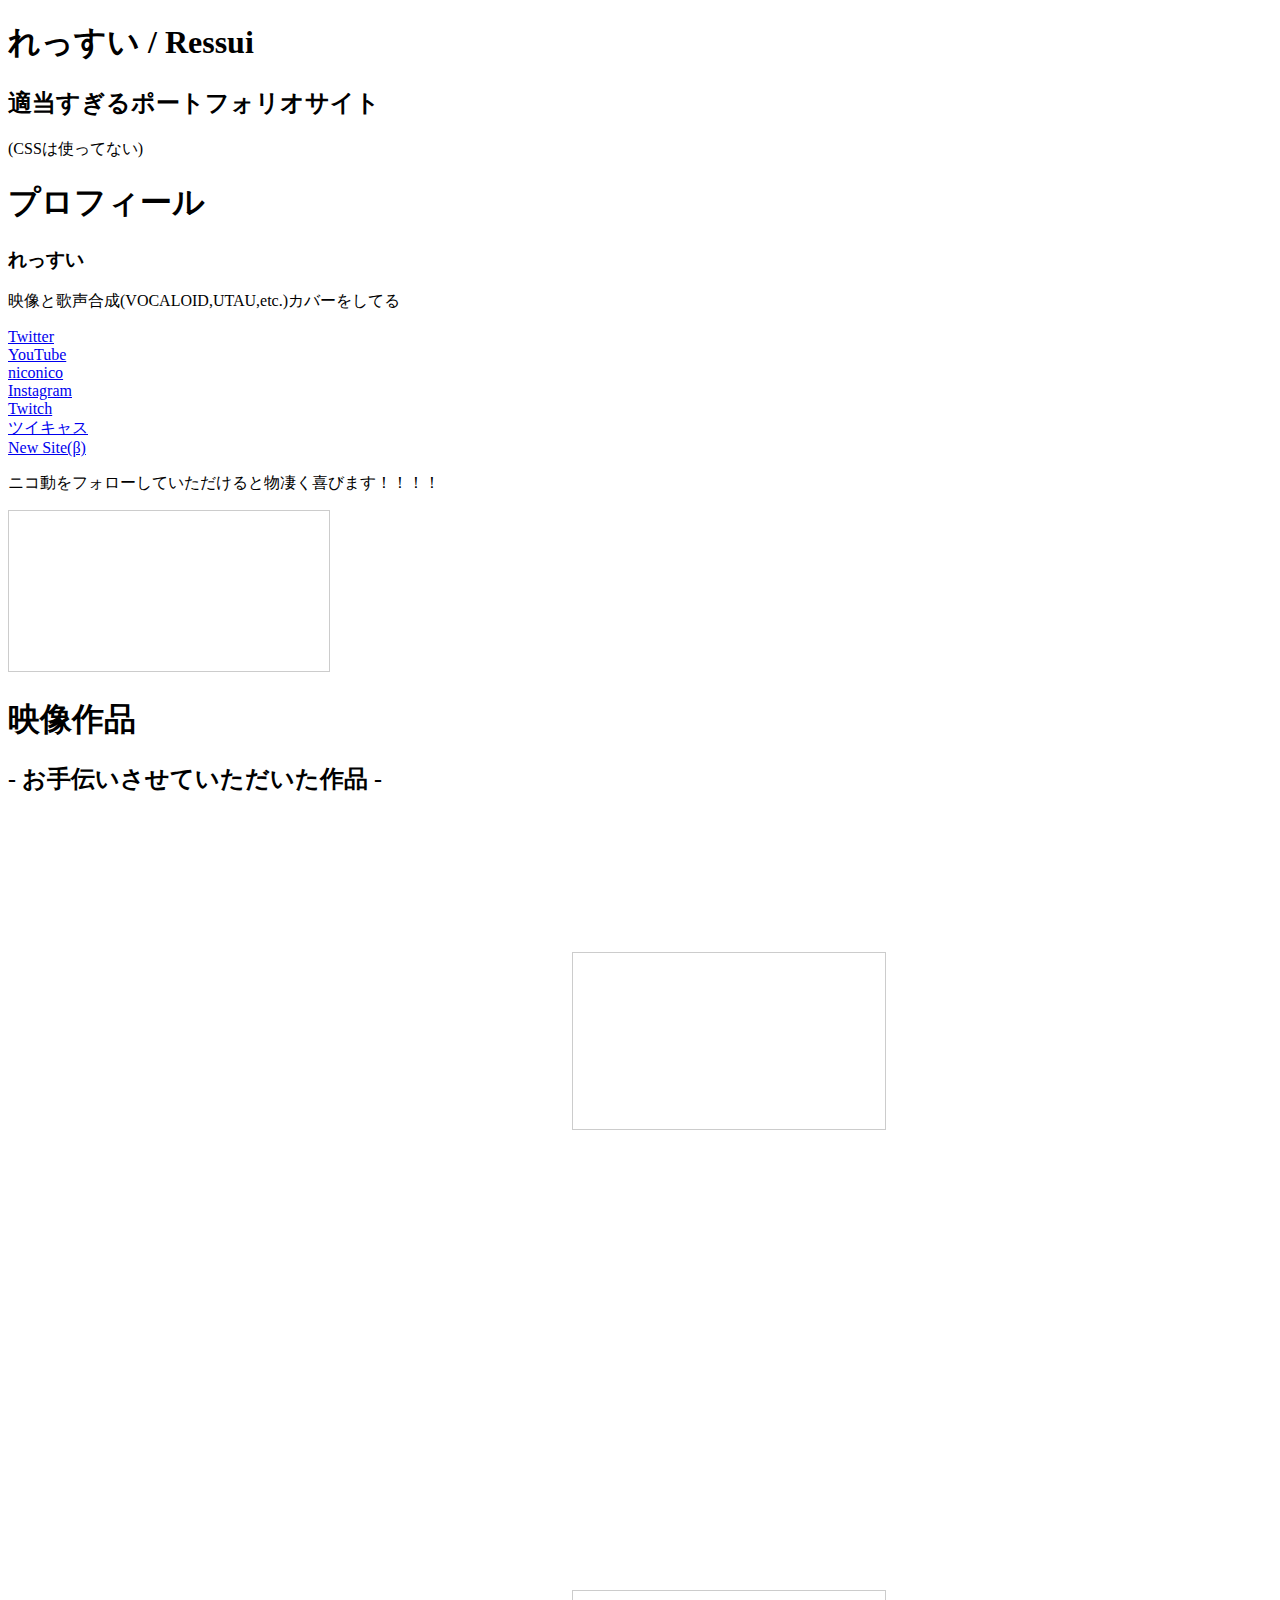
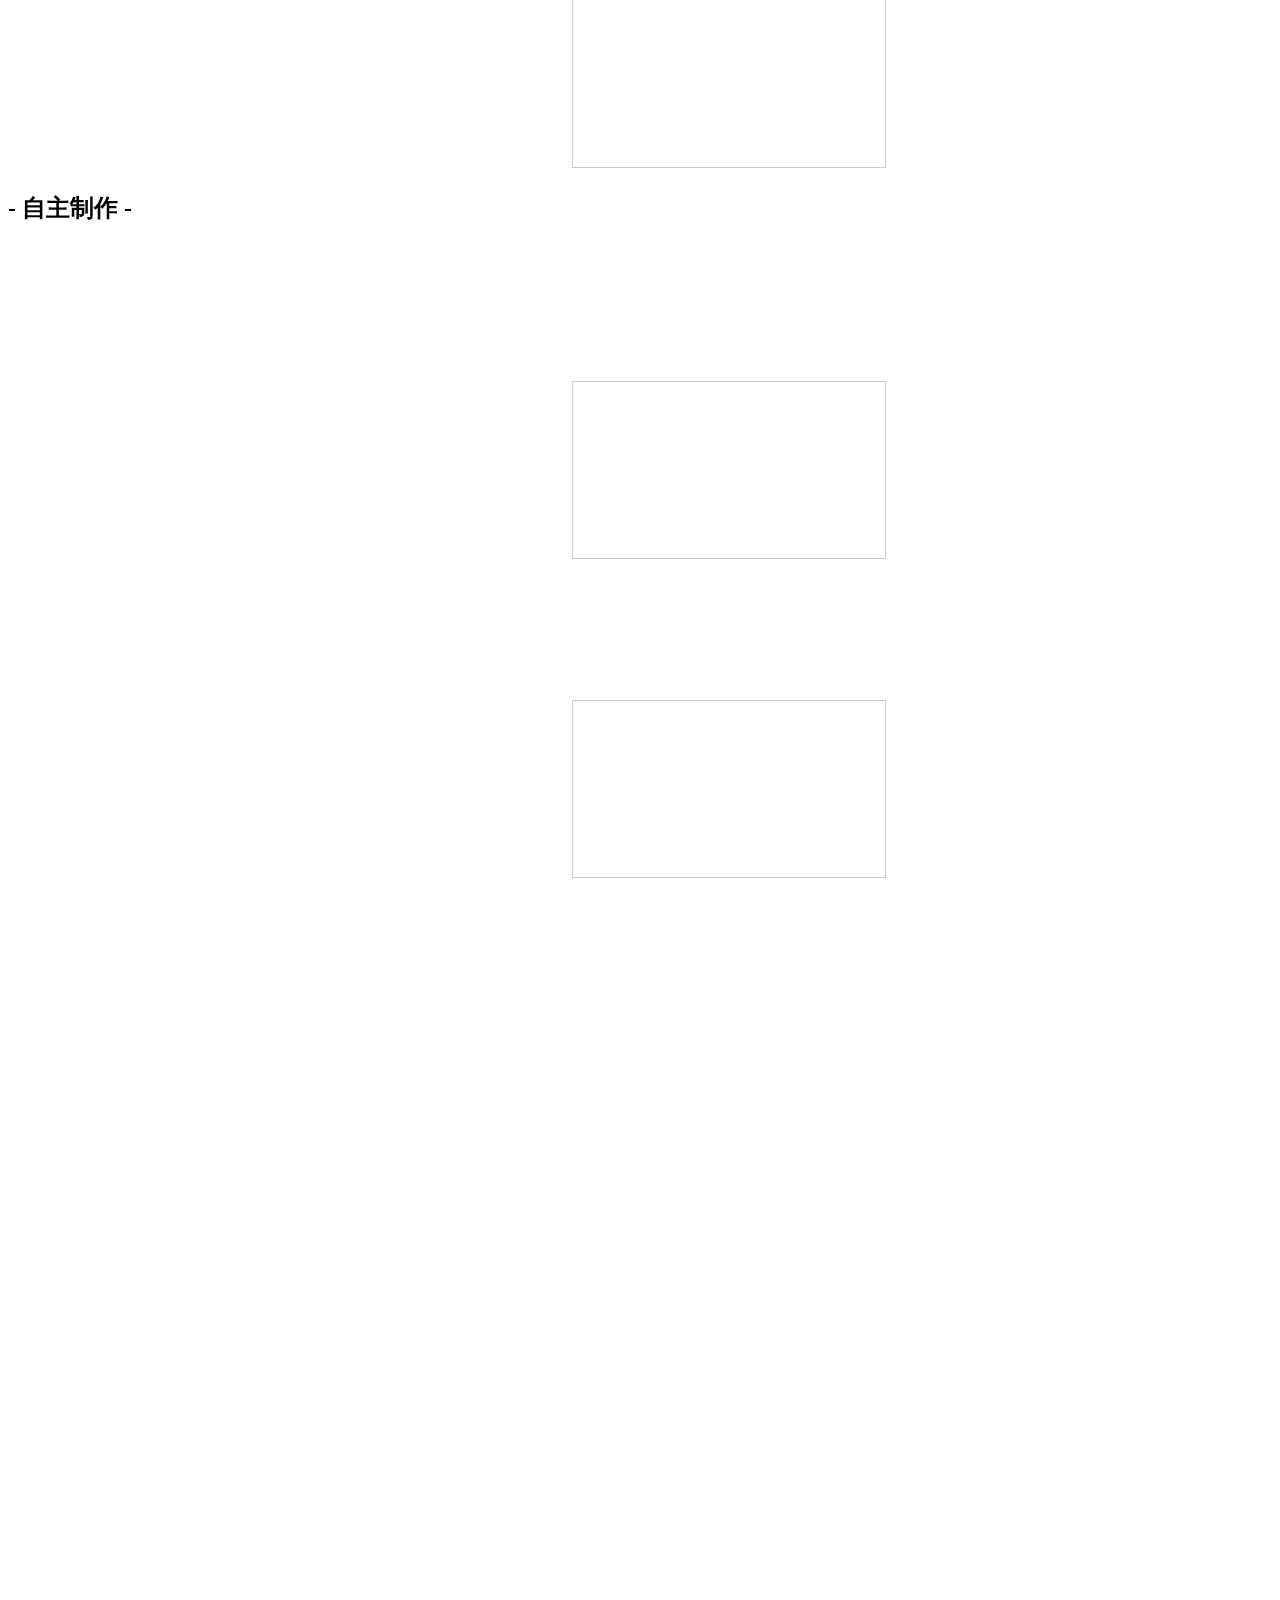
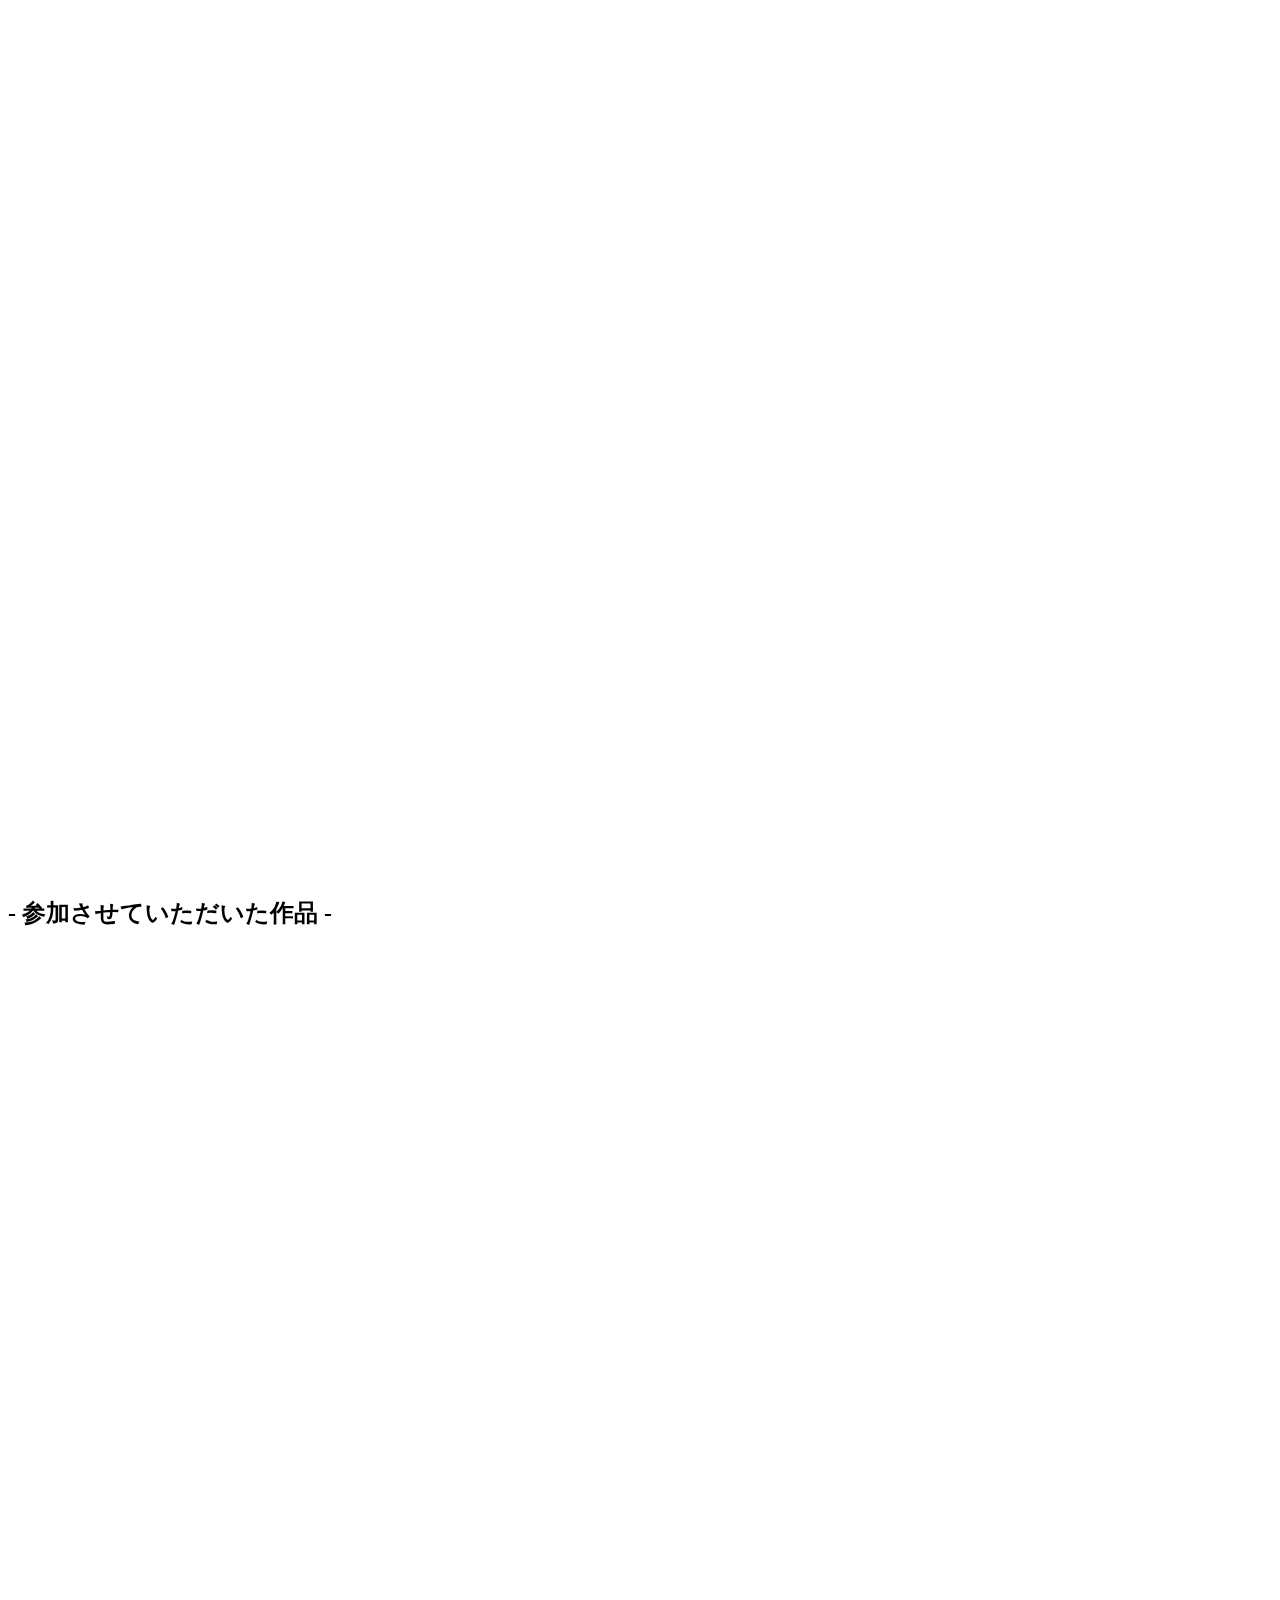
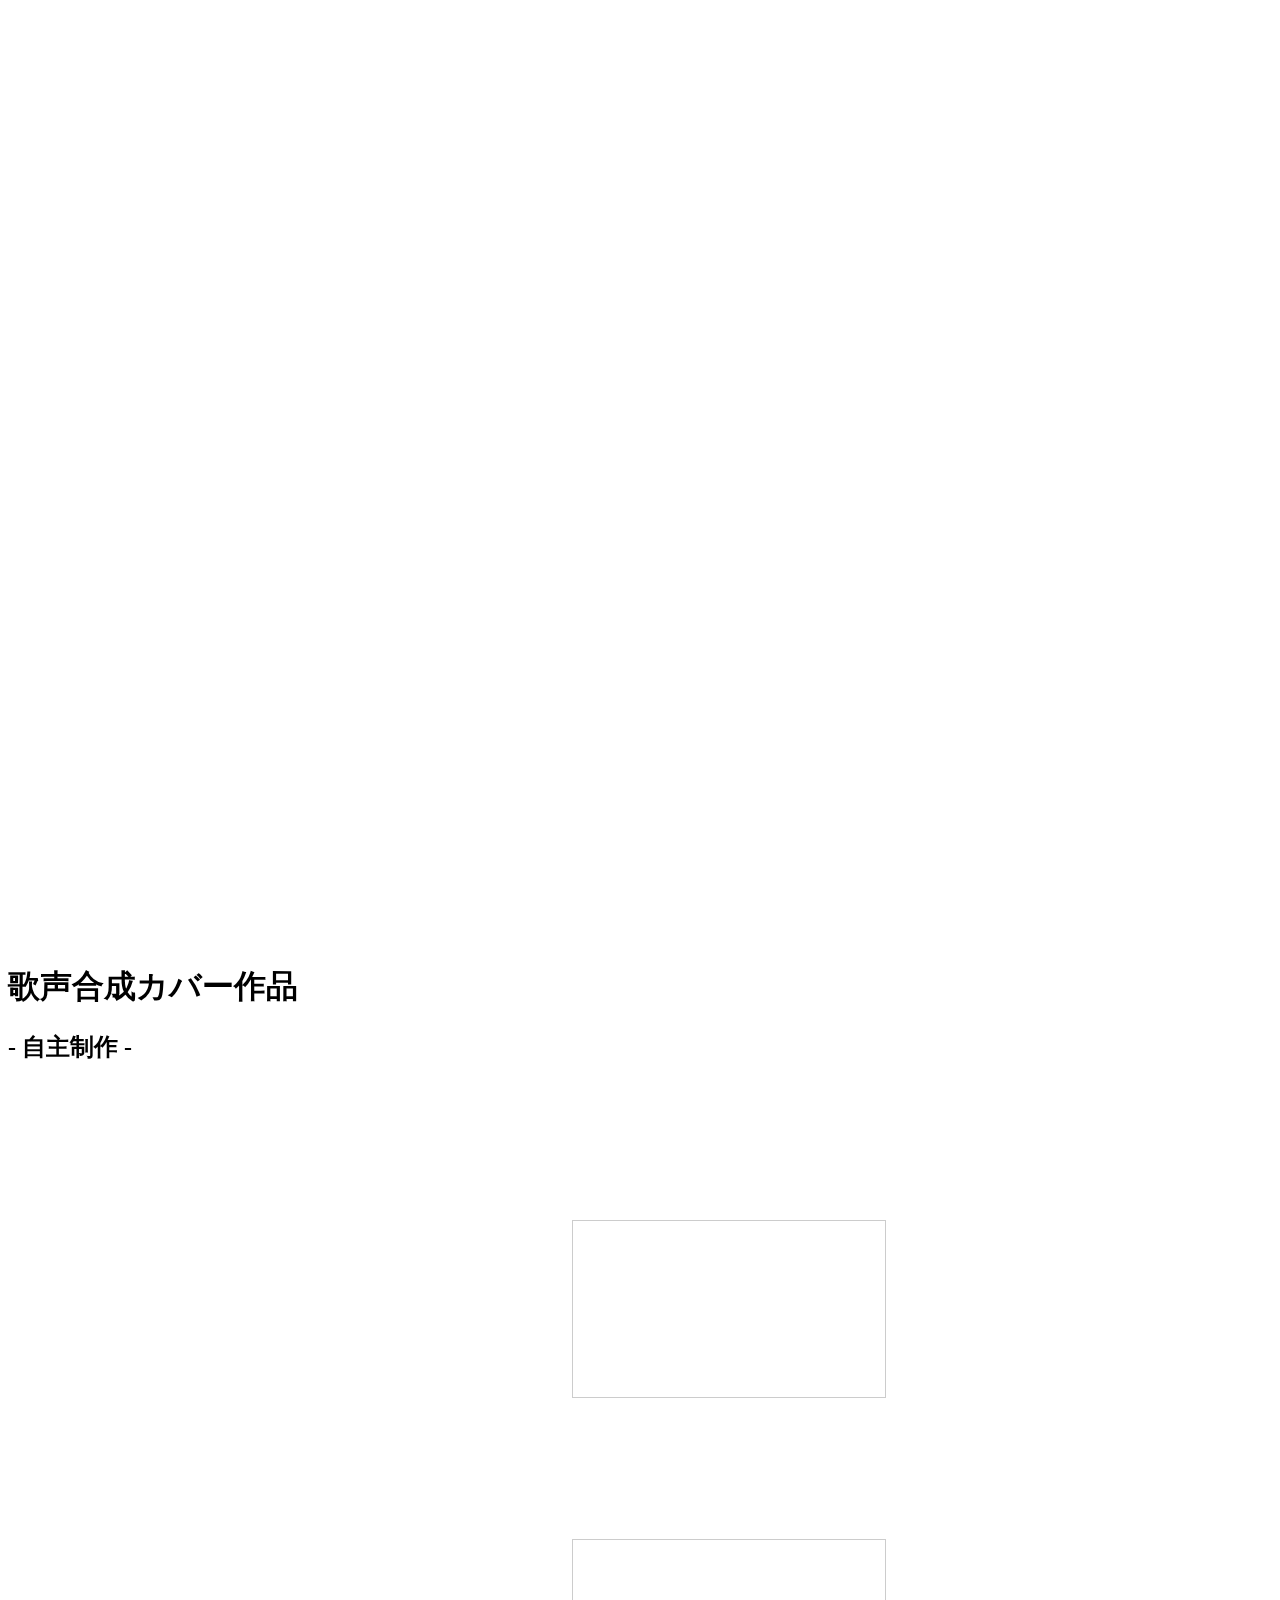
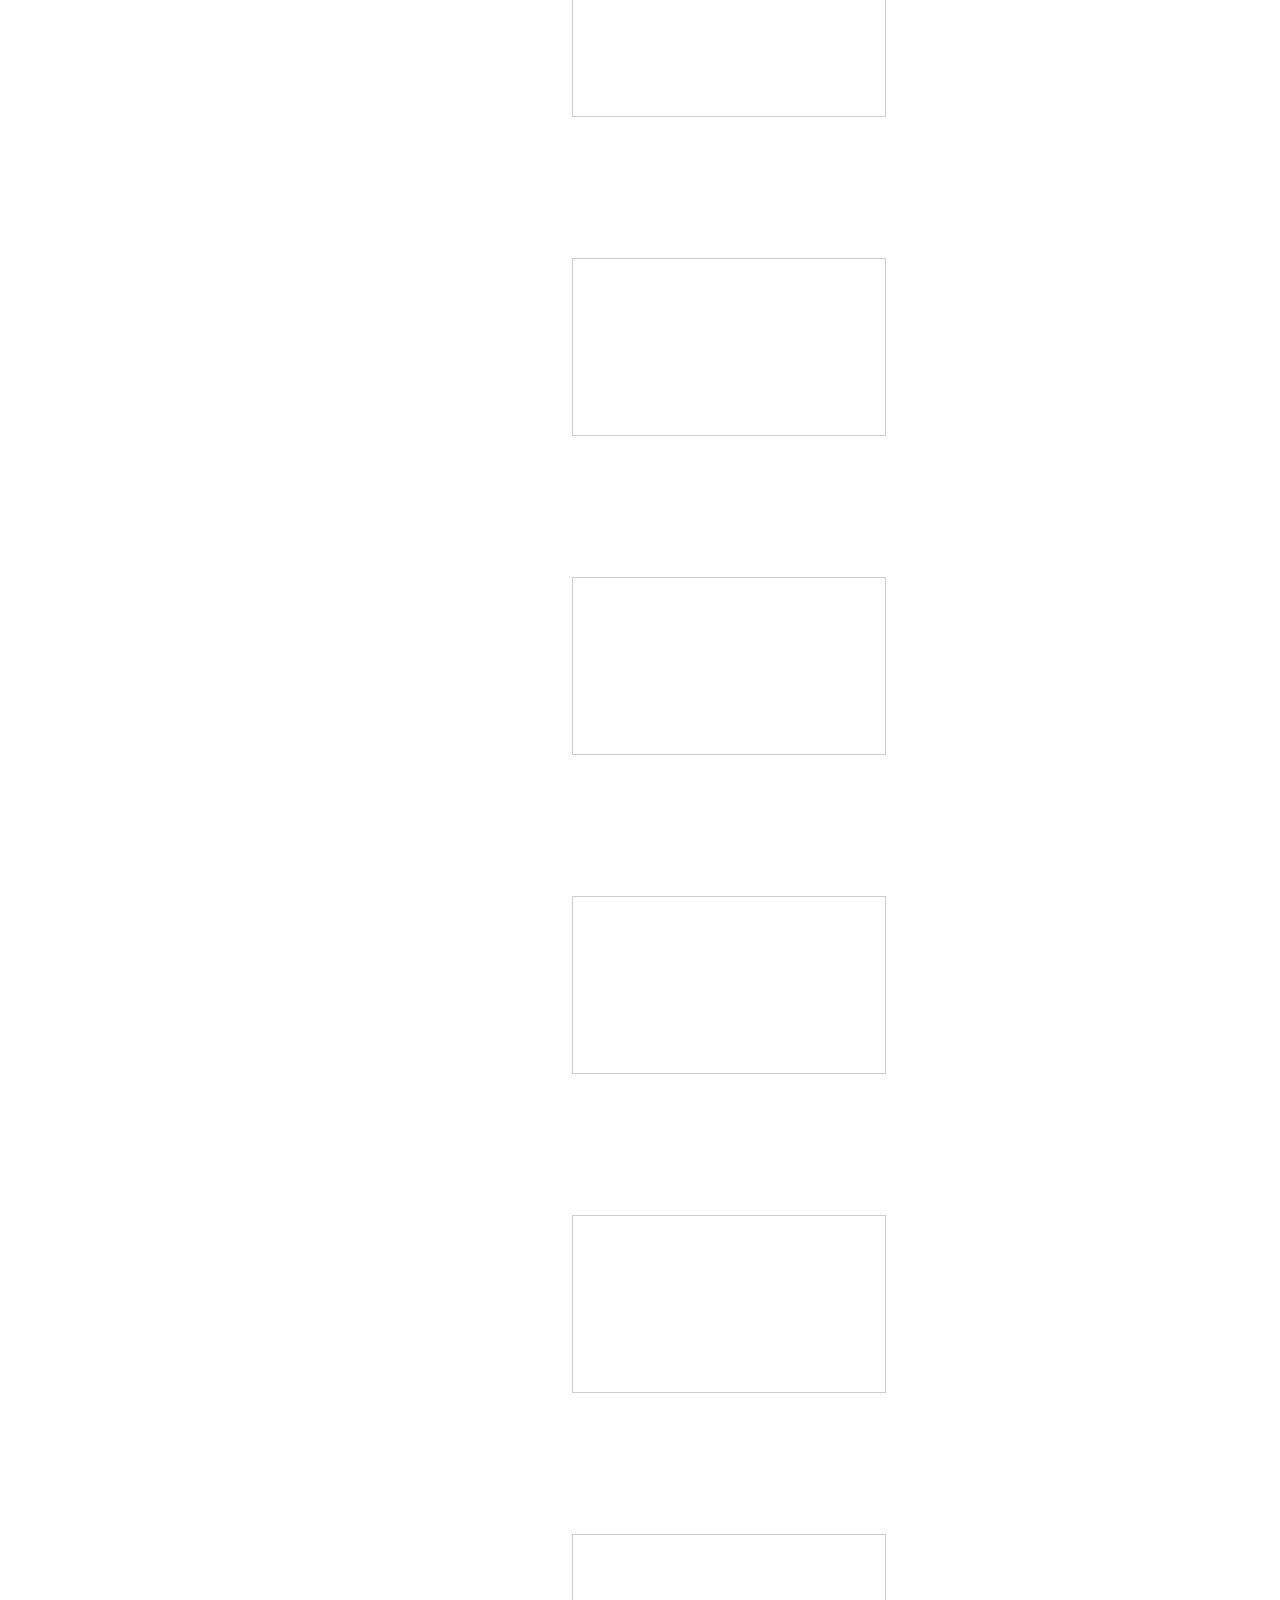
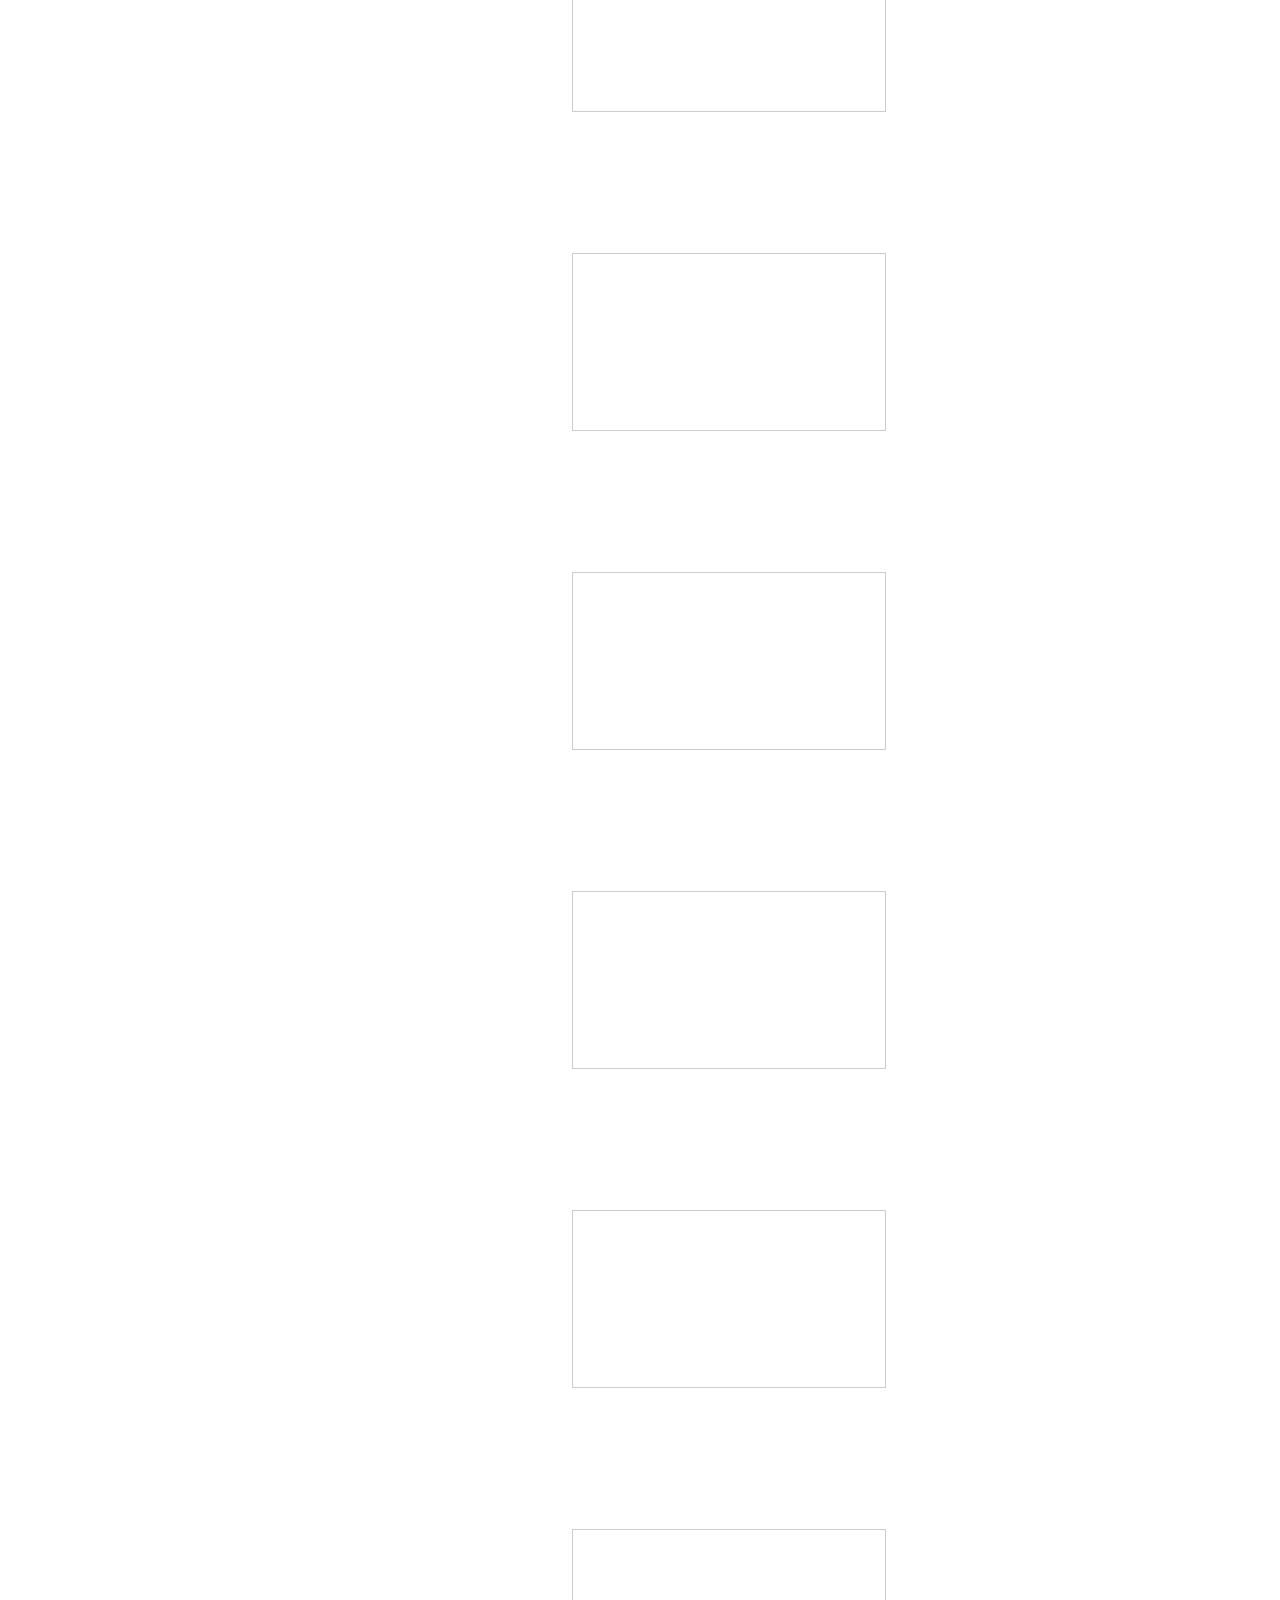
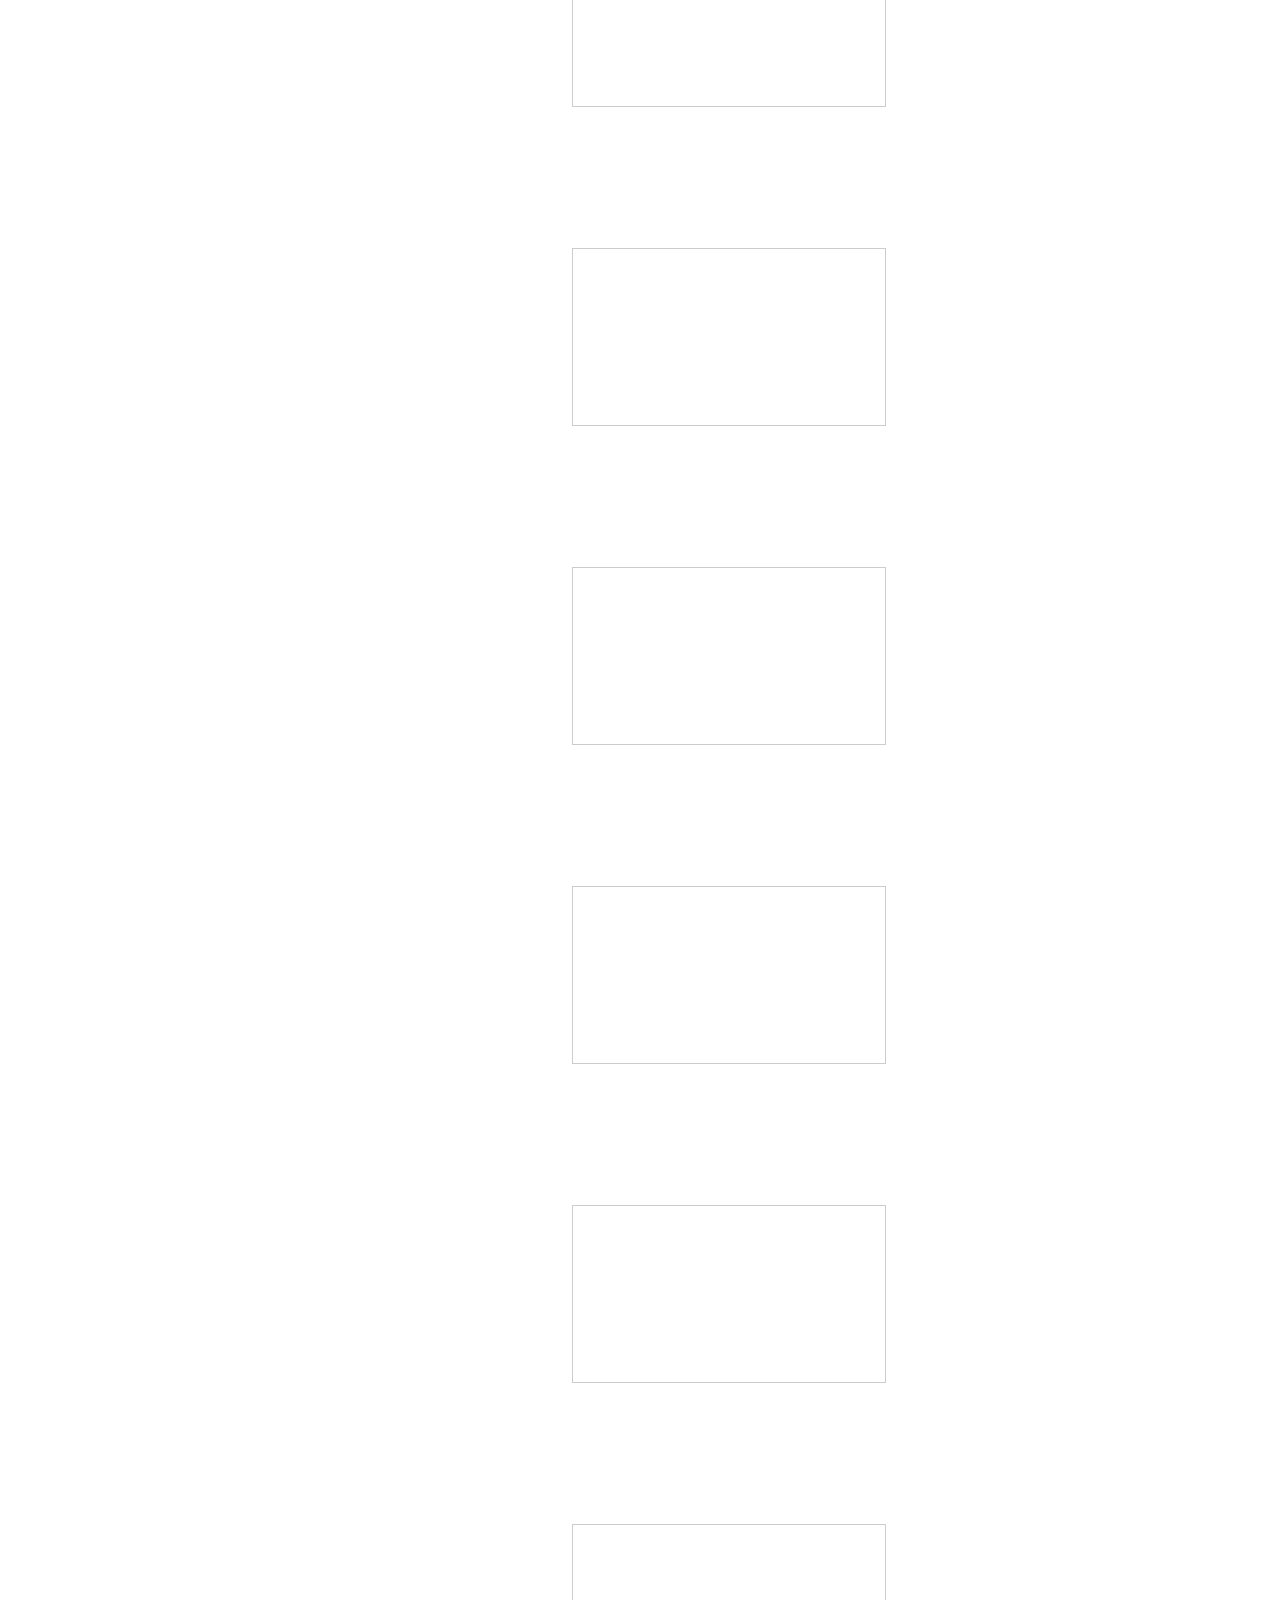
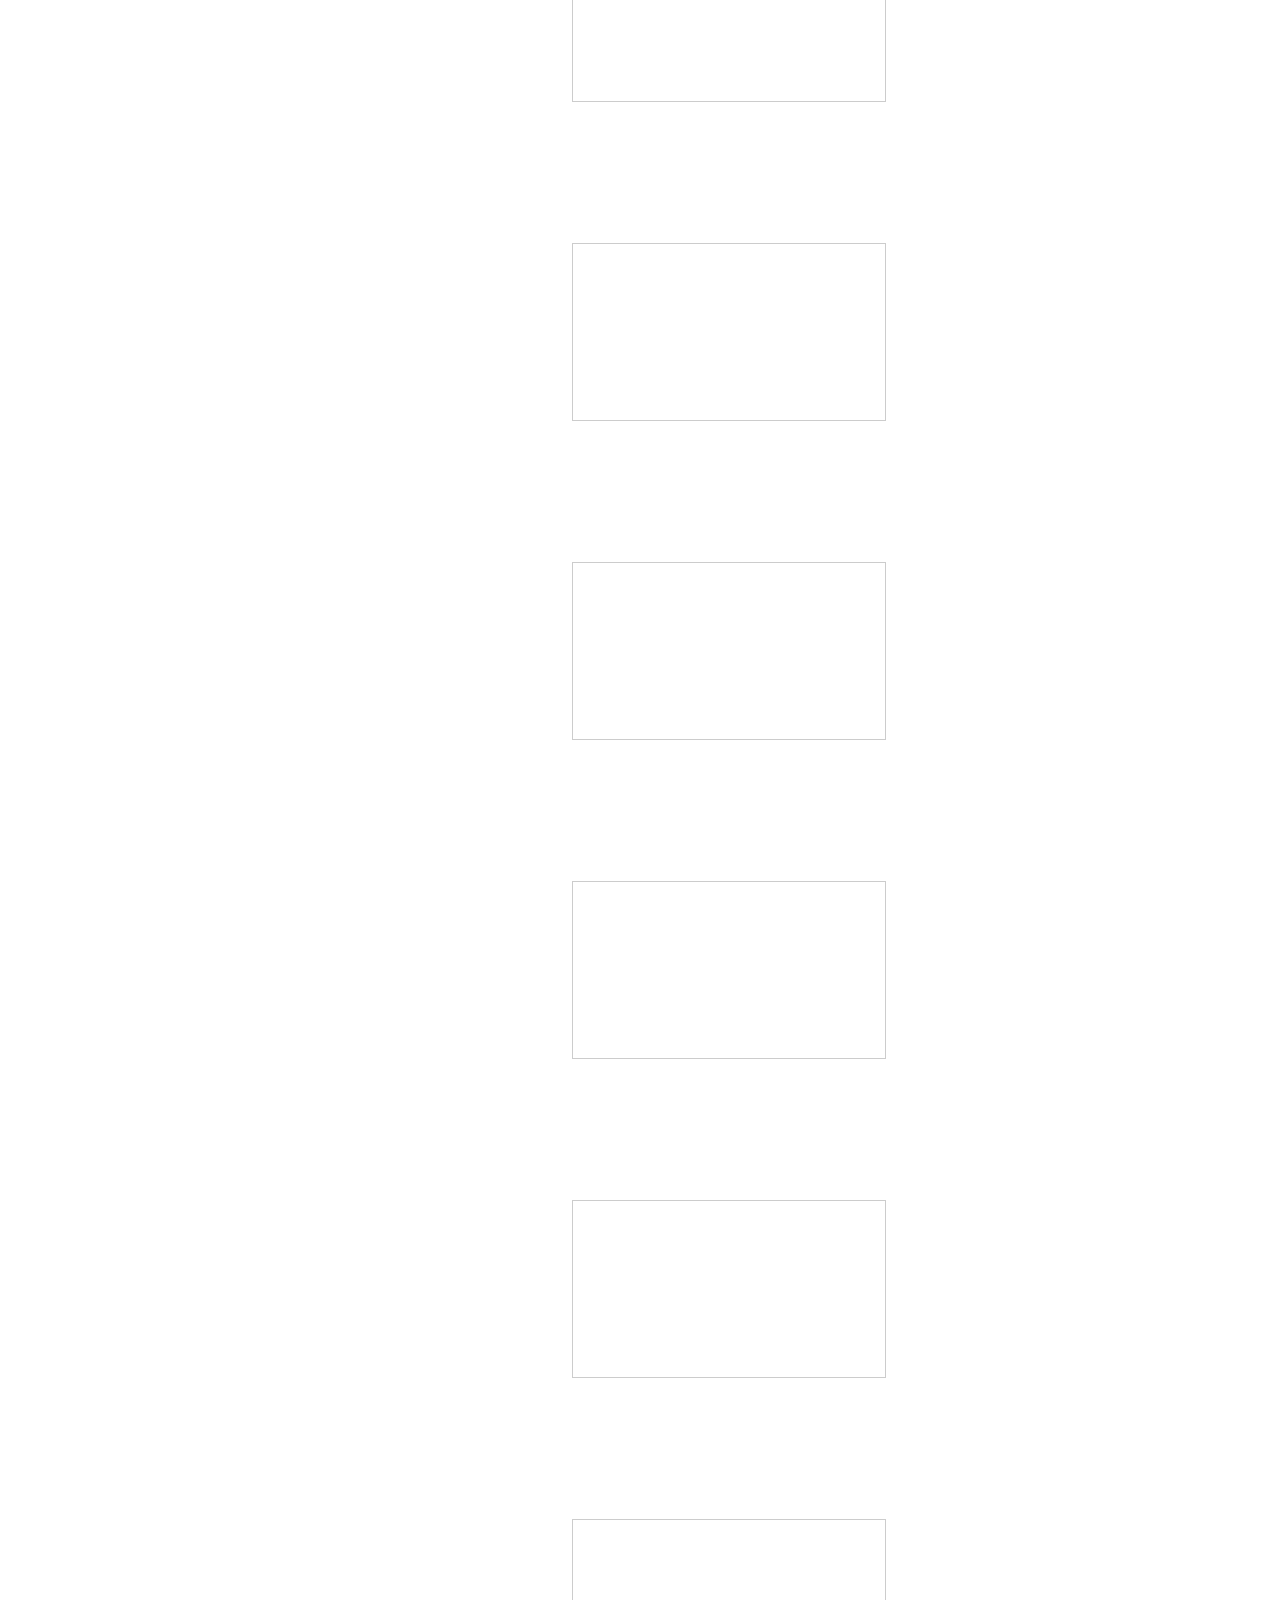
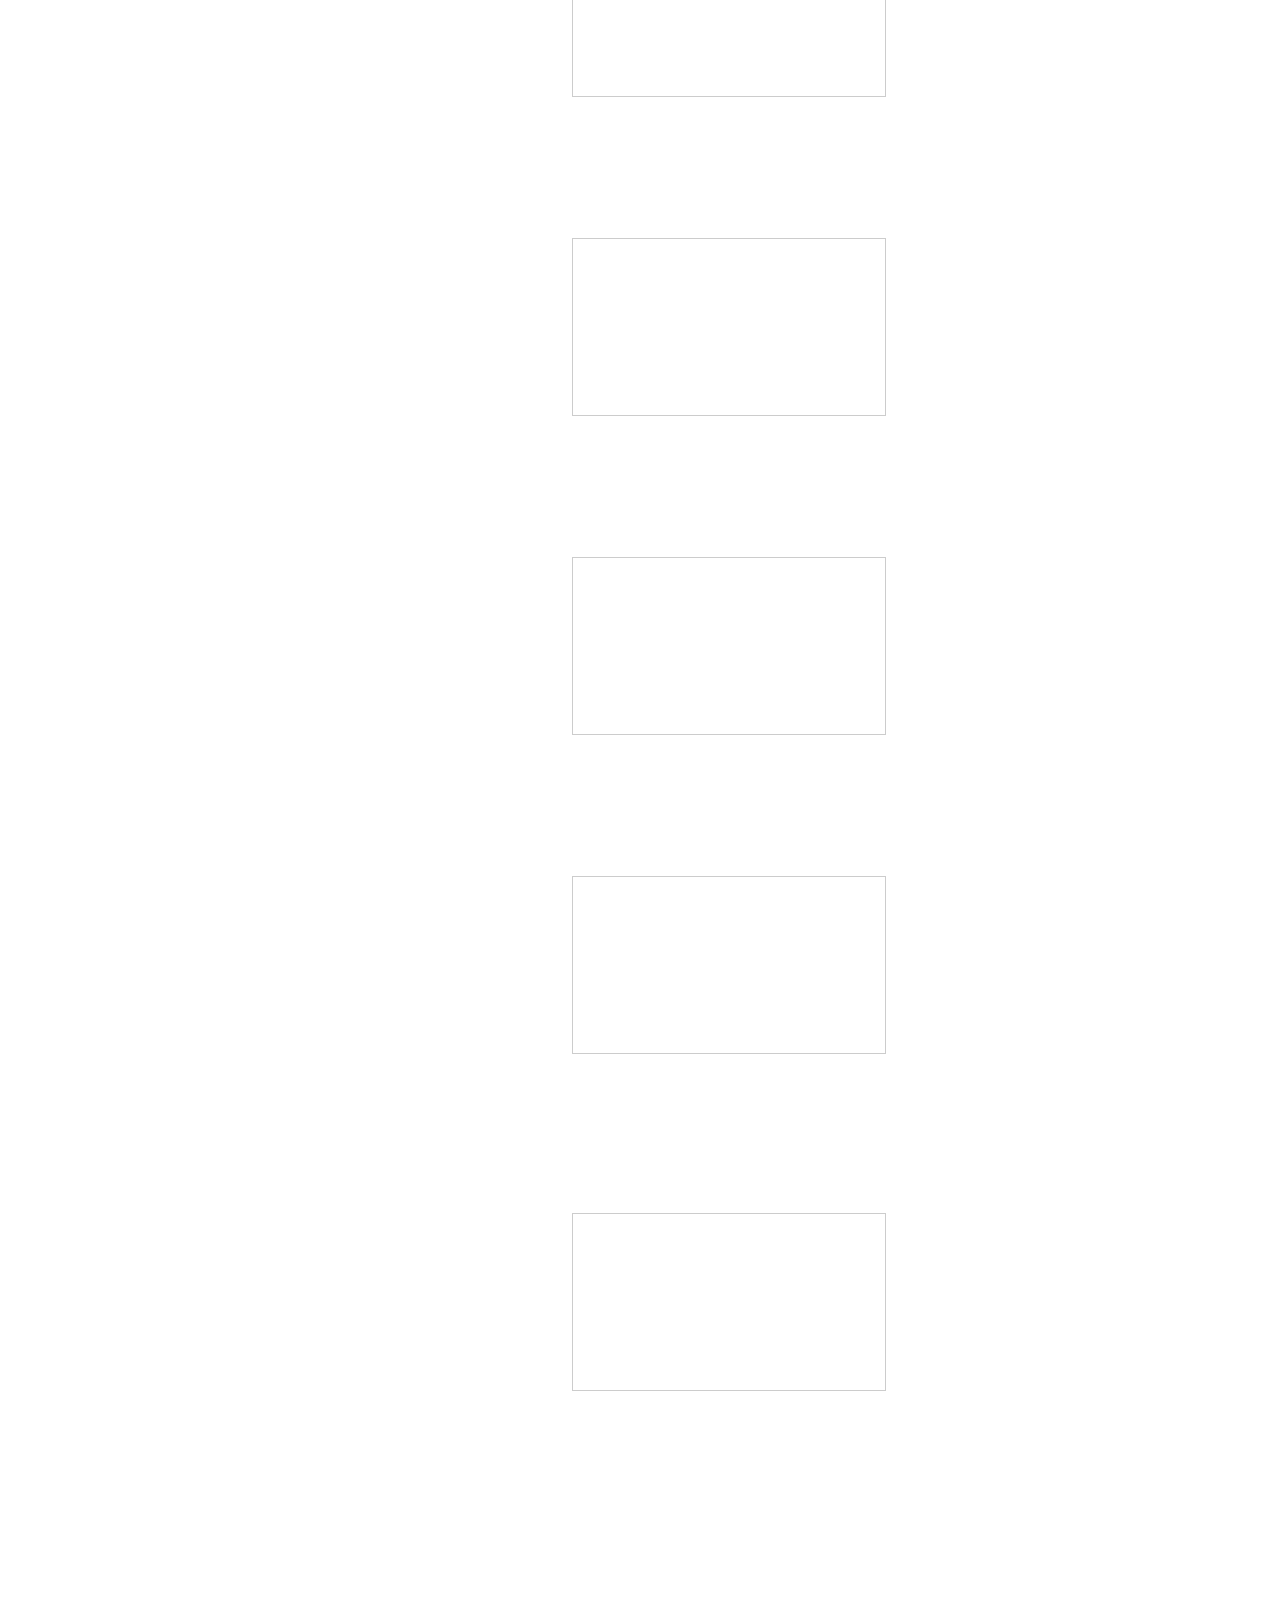
<file: index.html>
<!DOCTYPE html>
<html lang="ja">
  <head>
    <meta charset="utf-8">
    <title>れっすい</title>
  </head>
  <body>
    <div>
      <h1>れっすい / Ressui</h1>
      <h2>適当すぎるポートフォリオサイト</h2>
      <p>(CSSは使ってない)</p>
    </div>
    <main>
      <section>
        <h1>プロフィール</h1>
        <h3>れっすい</h3>
        <p>映像と歌声合成(VOCALOID,UTAU,etc.)カバーをしてる</p>
        <div class="">
          <a href="https://twitter.com/ressui_041"target="_blank">Twitter</a>
          <br>
          <a href="https://www.youtube.com/Ressui"target="_blank">YouTube</a>
          <br>
          <a href="https://www.nicovideo.jp/user/98632289"target="_blank">niconico</a>
          <br>
          <a href="https://www.instagram.com/ressui_041"target="_blank">Instagram</a>
          <br>
          <a href="https://www.twitch.tv/ressui_041"target="_blank">Twitch</a>
          <br>
          <a href="https://twitcasting.tv/ressui_041"target="_blank">ツイキャス</a>
          <br>
          <a href="https://ressui041.github.io/ressui-official-site/" target="_blank">New Site(β)</a>
          <br>
          <p>ニコ動をフォローしていただけると物凄く喜びます！！！！</p>
          <iframe width="320" height="160" src="https://ext.nicovideo.jp/thumb_user/98632289" scrolling="no" style="border:solid 1px #CCC;" frameborder="0">れっすい</iframe>
        </div>
      </section>
      <div>
        <section>
          <h1>映像作品</h1>
          <div>
            <h2>- お手伝いさせていただいた作品 -</h2>
            <iframe width="560" height="315" src="https://www.youtube.com/embed/r4LoiHnMWeI" title="YouTube video player" frameborder="0" allow="accelerometer; autoplay; clipboard-write; encrypted-media; gyroscope; picture-in-picture" allowfullscreen></iframe>
            <iframe width="312" height="176" src="https://ext.nicovideo.jp/thumb/sm40329934" scrolling="no" style="border:solid 1px #ccc;" frameborder="0"><a href="https://www.nicovideo.jp/watch/sm40329934">yo-go-re-ru / 海霧 feat. 鏡音リン</a></iframe>
            <br>
            <iframe width="560" height="315" src="https://www.youtube.com/embed/82ezsFetKEo" title="YouTube video player" frameborder="0" allow="accelerometer; autoplay; clipboard-write; encrypted-media; gyroscope; picture-in-picture" allowfullscreen></iframe>
            <br>
            <iframe width="560" height="315" src="https://www.youtube.com/embed/vLqAluaQx40" title="YouTube video player" frameborder="0" allow="accelerometer; autoplay; clipboard-write; encrypted-media; gyroscope; picture-in-picture" allowfullscreen></iframe>
            <iframe width="312" height="176" src="https://ext.nicovideo.jp/thumb/sm39602194" scrolling="no" style="border:solid 1px #ccc;" frameborder="0"><a href="https://www.nicovideo.jp/watch/sm39602194">【あひのん感謝祭】キミがいる【UTAUカバー】</a></iframe>
          </div>
          <div>
            <h2>- 自主制作 -</h2>
            <iframe width="560" height="315" src="https://www.youtube.com/embed/AQHa2L1FDZs" title="YouTube video player" frameborder="0" allow="accelerometer; autoplay; clipboard-write; encrypted-media; gyroscope; picture-in-picture" allowfullscreen></iframe>
            <iframe width="312" height="176" src="https://ext.nicovideo.jp/thumb/sm40605888" scrolling="no" style="border:solid 1px #ccc;" frameborder="0"><a href="https://www.nicovideo.jp/watch/sm40605888">魔法少女とチョコレゐト / 文字PV - 二次創作</a></iframe>
            <br>
            <iframe width="560" height="315" src="https://www.youtube.com/embed/m1Wxl76Yqfg" title="YouTube video player" frameborder="0" allow="accelerometer; autoplay; clipboard-write; encrypted-media; gyroscope; picture-in-picture" allowfullscreen></iframe>
            <iframe width="312" height="176" src="https://ext.nicovideo.jp/thumb/sm40337006" scrolling="no" style="border:solid 1px #ccc;" frameborder="0"><a href="https://www.nicovideo.jp/watch/sm40337006">文字PV - 明日、いきなり隕石落ちないかな？ / 青谷</a></iframe>
            <br>
            <iframe width="560" height="315" src="https://www.youtube.com/embed/1hEZhsYx-LY" title="YouTube video player" frameborder="0" allow="accelerometer; autoplay; clipboard-write; encrypted-media; gyroscope; picture-in-picture" allowfullscreen></iframe>
            <br>
            <iframe width="560" height="315" src="https://www.youtube.com/embed/RIga44RUOus" title="YouTube video player" frameborder="0" allow="accelerometer; autoplay; clipboard-write; encrypted-media; gyroscope; picture-in-picture" allowfullscreen></iframe>
            <br>
            <iframe width="560" height="315" src="https://www.youtube.com/embed/PQG_qjISNHo" title="YouTube video player" frameborder="0" allow="accelerometer; autoplay; clipboard-write; encrypted-media; gyroscope; picture-in-picture" allowfullscreen></iframe>
            <br>
            <iframe width="560" height="315" src="https://www.youtube.com/embed/-Akgsv1mO8g" title="YouTube video player" frameborder="0" allow="accelerometer; autoplay; clipboard-write; encrypted-media; gyroscope; picture-in-picture" allowfullscreen></iframe>
            <br>
            <iframe width="560" height="315" src="https://www.youtube.com/embed/a1r_ZwpGDkA" title="YouTube video player" frameborder="0" allow="accelerometer; autoplay; clipboard-write; encrypted-media; gyroscope; picture-in-picture" allowfullscreen></iframe>
          </div>
          <div>
            <h2>- 参加させていただいた作品 -</h2>
            <iframe width="560" height="315" src="https://www.youtube.com/embed/Gk8TkAZ7AQY?start=120" title="YouTube video player" frameborder="0" allow="accelerometer; autoplay; clipboard-write; encrypted-media; gyroscope; picture-in-picture" allowfullscreen></iframe>
            <br>
            <iframe width="560" height="315" src="https://www.youtube.com/embed/yl5xtjJ0kng?start=14" title="YouTube video player" frameborder="0" allow="accelerometer; autoplay; clipboard-write; encrypted-media; gyroscope; picture-in-picture" allowfullscreen></iframe>
            <br>
            <iframe width="560" height="315" src="https://www.youtube.com/embed/kj6ZOeMPae4?start=80" title="YouTube video player" frameborder="0" allow="accelerometer; autoplay; clipboard-write; encrypted-media; gyroscope; picture-in-picture" allowfullscreen></iframe>
            <br>
            <iframe width="560" height="315" src="https://www.youtube.com/embed/ei41f6OI-Ck?start=69" title="YouTube video player" frameborder="0" allow="accelerometer; autoplay; clipboard-write; encrypted-media; gyroscope; picture-in-picture" allowfullscreen></iframe>
            <br>
            <iframe width="560" height="315" src="https://www.youtube.com/embed/AXQj9hiilfw?start=113" title="YouTube video player" frameborder="0" allow="accelerometer; autoplay; clipboard-write; encrypted-media; gyroscope; picture-in-picture" allowfullscreen></iframe>
          </div>
        </section>
        <section>
          <h1>歌声合成カバー作品</h1>
          <div>
            <h2>- 自主制作 -</h2>
            <iframe width="560" height="315" src="https://www.youtube.com/embed/910oU7AP0MA" title="YouTube video player" frameborder="0" allow="accelerometer; autoplay; clipboard-write; encrypted-media; gyroscope; picture-in-picture" allowfullscreen></iframe>
            <iframe width="312" height="176" src="https://ext.nicovideo.jp/thumb/sm41109737" scrolling="no" style="border:solid 1px #ccc;" frameborder="0"><a href="https://www.nicovideo.jp/watch/sm41109737">回る空うさぎ / 花撫シア (ENUNU Cover)</a></iframe>
            <br>
            <iframe width="560" height="315" src="https://www.youtube.com/embed/WQrTMzXKbbE" title="YouTube video player" frameborder="0" allow="accelerometer; autoplay; clipboard-write; encrypted-media; gyroscope; picture-in-picture" allowfullscreen></iframe>
            <iframe width="312" height="176" src="https://ext.nicovideo.jp/thumb/sm41095015" scrolling="no" style="border:solid 1px #ccc;" frameborder="0"><a href="https://www.nicovideo.jp/watch/sm41095015">きみに回帰線 / KAITO cover (VOCALOID cover)</a></iframe>
            <br>
            <iframe width="560" height="315" src="https://www.youtube.com/embed/Q9W6ihKYdAg" title="YouTube video player" frameborder="0" allow="accelerometer; autoplay; clipboard-write; encrypted-media; gyroscope; picture-in-picture" allowfullscreen></iframe>
            <iframe width="312" height="176" src="https://ext.nicovideo.jp/thumb/sm40964137" scrolling="no" style="border:solid 1px #ccc;" frameborder="0"><a href="https://www.nicovideo.jp/watch/sm40964137">紅々 / 重音テト (UTAUカバー) +ust</a></iframe>
            <br>
            <iframe width="560" height="315" src="https://www.youtube.com/embed/SehUT7Aykgs" title="YouTube video player" frameborder="0" allow="accelerometer; autoplay; clipboard-write; encrypted-media; gyroscope; picture-in-picture" allowfullscreen></iframe>
            <iframe width="312" height="176" src="https://ext.nicovideo.jp/thumb/sm40954754" scrolling="no" style="border:solid 1px #ccc;" frameborder="0"><a href="https://www.nicovideo.jp/watch/sm40954754">余命2:30 / KAITO cover (VOCALOID cover)</a></iframe>
            <br>
            <iframe width="560" height="315" src="https://www.youtube.com/embed/CTZX8vdHLDA" title="YouTube video player" frameborder="0" allow="accelerometer; autoplay; clipboard-write; encrypted-media; gyroscope; picture-in-picture" allowfullscreen></iframe>
            <iframe width="312" height="176" src="https://ext.nicovideo.jp/thumb/sm40931909" scrolling="no" style="border:solid 1px #ccc;" frameborder="0"><a href="https://www.nicovideo.jp/watch/sm40931909">プラネテス / 夕歌ユウマ (UTAUカバー)</a></iframe>
            <br>
            <iframe width="560" height="315" src="https://www.youtube.com/embed/rlN34z_xZAg" title="YouTube video player" frameborder="0" allow="accelerometer; autoplay; clipboard-write; encrypted-media; gyroscope; picture-in-picture" allowfullscreen></iframe>
            <iframe width="312" height="176" src="https://ext.nicovideo.jp/thumb/sm40922048" scrolling="no" style="border:solid 1px #ccc;" frameborder="0"><a href="https://www.nicovideo.jp/watch/sm40922048">5種の歌声合成で「抜心 / 傘村トータ」カバー</a></iframe>
            <br>
            <iframe width="560" height="315" src="https://www.youtube.com/embed/6YXLRqEWVys" title="YouTube video player" frameborder="0" allow="accelerometer; autoplay; clipboard-write; encrypted-media; gyroscope; picture-in-picture" allowfullscreen></iframe>
            <iframe width="312" height="176" src="https://ext.nicovideo.jp/thumb/sm40801094" scrolling="no" style="border:solid 1px #ccc;" frameborder="0"><a href="https://www.nicovideo.jp/watch/sm40801094">愛を貰っちゃいけなかった / 波音リツAI (ENUNUカバー)</a></iframe>
            <br>
            <iframe width="560" height="315" src="https://www.youtube.com/embed/AwCHPpwud68" title="YouTube video player" frameborder="0" allow="accelerometer; autoplay; clipboard-write; encrypted-media; gyroscope; picture-in-picture" allowfullscreen></iframe>
            <iframe width="312" height="176" src="https://ext.nicovideo.jp/thumb/sm40781088" scrolling="no" style="border:solid 1px #ccc;" frameborder="0"><a href="https://www.nicovideo.jp/watch/sm40781088">黒塗り世界宛て書簡 / KAITO (ボカロカバー)</a></iframe>
            <br>
            <iframe width="560" height="315" src="https://www.youtube.com/embed/acegl_Mqqa8" title="YouTube video player" frameborder="0" allow="accelerometer; autoplay; clipboard-write; encrypted-media; gyroscope; picture-in-picture" allowfullscreen></iframe>
            <iframe width="312" height="176" src="https://ext.nicovideo.jp/thumb/sm40776266" scrolling="no" style="border:solid 1px #ccc;" frameborder="0"><a href="https://www.nicovideo.jp/watch/sm40776266">【ずんだもん】アスノヨゾラ哨戒班を歌ったのだ！【VOICEVOX】</a></iframe>
            <br>
            <iframe width="560" height="315" src="https://www.youtube.com/embed/251M8FGxD9I" title="YouTube video player" frameborder="0" allow="accelerometer; autoplay; clipboard-write; encrypted-media; gyroscope; picture-in-picture" allowfullscreen></iframe>
            <iframe width="312" height="176" src="https://ext.nicovideo.jp/thumb/sm40631727" scrolling="no" style="border:solid 1px #ccc;" frameborder="0"><a href="https://www.nicovideo.jp/watch/sm40631727">欠乏 / 夕歌ユウマ - UTAUカバー (＋調声晒し)</a></iframe>
            <br>
            <iframe width="560" height="315" src="https://www.youtube.com/embed/3TV7JY0YmLs" title="YouTube video player" frameborder="0" allow="accelerometer; autoplay; clipboard-write; encrypted-media; gyroscope; picture-in-picture" allowfullscreen></iframe>
            <iframe width="312" height="176" src="https://ext.nicovideo.jp/thumb/sm40614257" scrolling="no" style="border:solid 1px #ccc;" frameborder="0"><a href="https://www.nicovideo.jp/watch/sm40614257">やる気あるある / KAITO - VOCALOID cover</a></iframe>
            <br>
            <iframe width="560" height="315" src="https://www.youtube.com/embed/0_pNotEH6F8" title="YouTube video player" frameborder="0" allow="accelerometer; autoplay; clipboard-write; encrypted-media; gyroscope; picture-in-picture" allowfullscreen></iframe>
            <iframe width="312" height="176" src="https://ext.nicovideo.jp/thumb/sm40583381" scrolling="no" style="border:solid 1px #ccc;" frameborder="0"><a href="https://www.nicovideo.jp/watch/sm40583381">フォニイ / 知声 - VoiSonaカバー</a></iframe>
            <br>
            <iframe width="560" height="315" src="https://www.youtube.com/embed/U07kj2CrRFA" title="YouTube video player" frameborder="0" allow="accelerometer; autoplay; clipboard-write; encrypted-media; gyroscope; picture-in-picture" allowfullscreen></iframe>
            <iframe width="312" height="176" src="https://ext.nicovideo.jp/thumb/sm40564864" scrolling="no" style="border:solid 1px #ccc;" frameborder="0"><a href="https://www.nicovideo.jp/watch/sm40564864">歌声合成カバーShortまとめ(VOCALOID,UTAU,etc.)</a></iframe>
            <br>
            <iframe width="560" height="315" src="https://www.youtube.com/embed/22RvLuMeYUw" title="YouTube video player" frameborder="0" allow="accelerometer; autoplay; clipboard-write; encrypted-media; gyroscope; picture-in-picture" allowfullscreen></iframe>
            <iframe width="312" height="176" src="https://ext.nicovideo.jp/thumb/sm40400060" scrolling="no" style="border:solid 1px #ccc;" frameborder="0"><a href="https://www.nicovideo.jp/watch/sm40400060">ヒューマンズ・フロム・ドーメダル。 / 撫音小鞠 - UTAUカバー</a></iframe>
            <br>
            <iframe width="560" height="315" src="https://www.youtube.com/embed/8S4Ie9Ux3Pk" title="YouTube video player" frameborder="0" allow="accelerometer; autoplay; clipboard-write; encrypted-media; gyroscope; picture-in-picture" allowfullscreen></iframe>
            <iframe width="312" height="176" src="https://ext.nicovideo.jp/thumb/sm40361670" scrolling="no" style="border:solid 1px #ccc;" frameborder="0"><a href="https://www.nicovideo.jp/watch/sm40361670">不埒な喝采 / 花撫シア - UTAUカバー(調声晒し)</a></iframe>
            <br>
            <iframe width="560" height="315" src="https://www.youtube.com/embed/S3TvJLitiz0" title="YouTube video player" frameborder="0" allow="accelerometer; autoplay; clipboard-write; encrypted-media; gyroscope; picture-in-picture" allowfullscreen></iframe>
            <iframe width="312" height="176" src="https://ext.nicovideo.jp/thumb/sm40081821" scrolling="no" style="border:solid 1px #ccc;" frameborder="0"><a href="https://www.nicovideo.jp/watch/sm40081821">No.7(NEUTRINO)で「猫猫的宇宙論」カバー</a></iframe>
            <br>
            <iframe width="560" height="315" src="https://www.youtube.com/embed/ULW4dVfRBc0" title="YouTube video player" frameborder="0" allow="accelerometer; autoplay; clipboard-write; encrypted-media; gyroscope; picture-in-picture" allowfullscreen></iframe>
            <iframe width="312" height="176" src="https://ext.nicovideo.jp/thumb/sm40056917" scrolling="no" style="border:solid 1px #ccc;" frameborder="0"><a href="https://www.nicovideo.jp/watch/sm40056917">天ノ弱 / KAITO - VOCALOIDcover</a></iframe>
            <br>
            <iframe width="560" height="315" src="https://www.youtube.com/embed/1hkSwhWic7g" title="YouTube video player" frameborder="0" allow="accelerometer; autoplay; clipboard-write; encrypted-media; gyroscope; picture-in-picture" allowfullscreen></iframe>
            <iframe width="312" height="176" src="https://ext.nicovideo.jp/thumb/sm40035049" scrolling="no" style="border:solid 1px #ccc;" frameborder="0"><a href="https://www.nicovideo.jp/watch/sm40035049">【調声晒し投稿祭2022】ホシアイ / レフティーモンスター【闇音レンリ-UTAU-】</a></iframe>
            <br>
            <iframe width="560" height="315" src="https://www.youtube.com/embed/KTb9cBgzloA" title="YouTube video player" frameborder="0" allow="accelerometer; autoplay; clipboard-write; encrypted-media; gyroscope; picture-in-picture" allowfullscreen></iframe>
            <iframe width="312" height="176" src="https://ext.nicovideo.jp/thumb/sm39982185" scrolling="no" style="border:solid 1px #ccc;" frameborder="0"><a href="https://www.nicovideo.jp/watch/sm39982185">「ぴえん」のうた feat.KAITO【ボカロカバー】</a></iframe>
            <br>
            <iframe width="560" height="315" src="https://www.youtube.com/embed/Yfe4iFZpTvQ" title="YouTube video player" frameborder="0" allow="accelerometer; autoplay; clipboard-write; encrypted-media; gyroscope; picture-in-picture" allowfullscreen></iframe>
            <iframe width="312" height="176" src="https://ext.nicovideo.jp/thumb/sm39930224" scrolling="no" style="border:solid 1px #ccc;" frameborder="0"><a href="https://www.nicovideo.jp/watch/sm39930224">A4。― エレファント・インザ・ミュージアム。covered by ゲキヤク【UTAUカバー】</a></iframe>
            <br>
            <iframe width="560" height="315" src="https://www.youtube.com/embed/PjE-IknSrfM" title="YouTube video player" frameborder="0" allow="accelerometer; autoplay; clipboard-write; encrypted-media; gyroscope; picture-in-picture" allowfullscreen></iframe>
            <iframe width="312" height="176" src="https://ext.nicovideo.jp/thumb/sm39853536" scrolling="no" style="border:solid 1px #ccc;" frameborder="0"><a href="https://www.nicovideo.jp/watch/sm39853536">【UTAUカバー】死んでしまったのだろうか / feat.天底音ネイ</a></iframe>
            <br>
            <iframe width="560" height="315" src="https://www.youtube.com/embed/31HdejzPPpk" title="YouTube video player" frameborder="0" allow="accelerometer; autoplay; clipboard-write; encrypted-media; gyroscope; picture-in-picture" allowfullscreen></iframe>
            <iframe width="312" height="176" src="https://ext.nicovideo.jp/thumb/sm39806371" scrolling="no" style="border:solid 1px #ccc;" frameborder="0"><a href="https://www.nicovideo.jp/watch/sm39806371">Akari24 / 笑顔が零れる / feat.重音テト【UTAUカバー】</a></iframe>
            <br>
            <iframe width="560" height="315" src="https://www.youtube.com/embed/y3zOyfmgC0g" title="YouTube video player" frameborder="0" allow="accelerometer; autoplay; clipboard-write; encrypted-media; gyroscope; picture-in-picture" allowfullscreen></iframe>
            <iframe width="312" height="176" src="https://ext.nicovideo.jp/thumb/sm39735878" scrolling="no" style="border:solid 1px #ccc;" frameborder="0"><a href="https://www.nicovideo.jp/watch/sm39735878">涙だけ / feat.闇音レンリ【UTAUカバー】+UST</a></iframe>
            <br>
            <iframe width="560" height="315" src="https://www.youtube.com/embed/d5CrCXd3mhs" title="YouTube video player" frameborder="0" allow="accelerometer; autoplay; clipboard-write; encrypted-media; gyroscope; picture-in-picture" allowfullscreen></iframe>
            <iframe width="312" height="176" src="https://ext.nicovideo.jp/thumb/sm39693888" scrolling="no" style="border:solid 1px #ccc;" frameborder="0"><a href="https://www.nicovideo.jp/watch/sm39693888">HERO。feat.重音テト(UTAUカバー)</a></iframe>
            <br>
            <iframe width="560" height="315" src="https://www.youtube.com/embed/U9YV7hgKRVk" title="YouTube video player" frameborder="0" allow="accelerometer; autoplay; clipboard-write; encrypted-media; gyroscope; picture-in-picture" allowfullscreen></iframe>
            <iframe width="312" height="176" src="https://ext.nicovideo.jp/thumb/sm39661111" scrolling="no" style="border:solid 1px #ccc;" frameborder="0"><a href="https://www.nicovideo.jp/watch/sm39661111">【UTAU】中の人が居ない音源で『ハッピーシンセサイザ』/ feat.朝空マイ&矩形音レクタ</a></iframe>
            <br>
            <script type="application/javascript" src="https://embed.nicovideo.jp/watch/sm39621712/script?w=640&h=360"></script><noscript><a href="https://www.nicovideo.jp/watch/sm39621712">AIシンガーで「明日が来るのがこわい日は」カバー / feat.ナクモ - NEUTRINOカバー</a></noscript>
            <br>
            <iframe width="560" height="315" src="https://www.youtube.com/embed/8Z9kWOvcq74" title="YouTube video player" frameborder="0" allow="accelerometer; autoplay; clipboard-write; encrypted-media; gyroscope; picture-in-picture" allowfullscreen></iframe>
            <iframe width="312" height="176" src="https://ext.nicovideo.jp/thumb/sm39528380" scrolling="no" style="border:solid 1px #ccc;" frameborder="0"><a href="https://www.nicovideo.jp/watch/sm39528380">泣かないあなたの守り方 / AmadeuSY AI緋惺 - Cover</a></iframe>
            <br>
            <iframe width="560" height="315" src="https://www.youtube.com/embed/8Reeldte8v4" title="YouTube video player" frameborder="0" allow="accelerometer; autoplay; clipboard-write; encrypted-media; gyroscope; picture-in-picture" allowfullscreen></iframe>
            <br>
            <iframe width="560" height="315" src="https://www.youtube.com/embed/-XYYzY_49qg" title="YouTube video player" frameborder="0" allow="accelerometer; autoplay; clipboard-write; encrypted-media; gyroscope; picture-in-picture" allowfullscreen></iframe>
            <br>
            <iframe width="560" height="315" src="https://www.youtube.com/embed/p14iH4FFjZw" title="YouTube video player" frameborder="0" allow="accelerometer; autoplay; clipboard-write; encrypted-media; gyroscope; picture-in-picture" allowfullscreen></iframe>
            <br>
            <iframe width="560" height="315" src="https://www.youtube.com/embed/uF337nGjaZ0" title="YouTube video player" frameborder="0" allow="accelerometer; autoplay; clipboard-write; encrypted-media; gyroscope; picture-in-picture" allowfullscreen></iframe>
            <br>
            <iframe width="560" height="315" src="https://www.youtube.com/embed/Qp5lgj0i8wE" title="YouTube video player" frameborder="0" allow="accelerometer; autoplay; clipboard-write; encrypted-media; gyroscope; picture-in-picture" allowfullscreen></iframe>
            <br>
            <iframe width="560" height="315" src="https://www.youtube.com/embed/hUQf_Zj9m7s" title="YouTube video player" frameborder="0" allow="accelerometer; autoplay; clipboard-write; encrypted-media; gyroscope; picture-in-picture" allowfullscreen></iframe>
          </div>
          <div>
            <h2>- 参加させていただいた作品 -</h2>
            <iframe width="560" height="315" src="https://www.youtube.com/embed/O0Y9cI3X7Kg" title="YouTube video player" frameborder="0" allow="accelerometer; autoplay; clipboard-write; encrypted-media; gyroscope; picture-in-picture" allowfullscreen></iframe>
            <iframe width="312" height="176" src="https://ext.nicovideo.jp/thumb/sm41101478" scrolling="no" style="border:solid 1px #ccc;" frameborder="0"><a href="https://www.nicovideo.jp/watch/sm41101478">【ENUNUカバー】花撫シアENUNU20ｋデモメドレー【30kモデルプレ配布有】</a></iframe>
            <br>
            <iframe width="560" height="315" src="https://www.youtube.com/embed/vLqAluaQx40" title="YouTube video player" frameborder="0" allow="accelerometer; autoplay; clipboard-write; encrypted-media; gyroscope; picture-in-picture" allowfullscreen></iframe>
            <iframe width="312" height="176" src="https://ext.nicovideo.jp/thumb/sm39602194" scrolling="no" style="border:solid 1px #ccc;" frameborder="0"><a href="https://www.nicovideo.jp/watch/sm39602194">【あひのん感謝祭】キミがいる【UTAUカバー】</a></iframe>
          </div>
        </section>
        <section>
          <h1>その他</h1>
          <div>
            <iframe width="560" height="315" src="https://www.youtube.com/embed/HmuRSICUXLc" title="YouTube video player" frameborder="0" allow="accelerometer; autoplay; clipboard-write; encrypted-media; gyroscope; picture-in-picture" allowfullscreen></iframe>
            <iframe width="312" height="176" src="https://ext.nicovideo.jp/thumb/sm41007903" scrolling="no" style="border:solid 1px #ccc;" frameborder="0"><a href="https://www.nicovideo.jp/watch/sm41007903">5種の歌声合成シンガー達と一緒にミクさんの誕生日を祝ったよ！</a></iframe>
            <br>
            <script type="application/javascript" src="https://embed.nicovideo.jp/watch/sm41005839/script?w=640&h=360"></script><noscript><a href="https://www.nicovideo.jp/watch/sm41005839">剣崎雌雄がハッカをもってまどからみている / 剣崎雌雄(VOICEVOX)</a></noscript>
            <br>
            <script type="application/javascript" src="https://embed.nicovideo.jp/watch/sm40997318/script?w=640&h=360"></script><noscript><a href="https://www.nicovideo.jp/watch/sm40997318">く〇たしげたかがまどからみている / 剣崎雌雄(VOICEVOX)</a></noscript>
            <br>
            <iframe width="560" height="315" src="https://www.youtube.com/embed/BaeckrQ8X1I" title="YouTube video player" frameborder="0" allow="accelerometer; autoplay; clipboard-write; encrypted-media; gyroscope; picture-in-picture" allowfullscreen></iframe>
            <iframe width="312" height="176" src="https://ext.nicovideo.jp/thumb/sm40393685" scrolling="no" style="border:solid 1px #ccc;" frameborder="0"><a href="https://www.nicovideo.jp/watch/sm40393685">potatoになっていく / のばまん&のばっぽいど - のばMAD</a></iframe>
            <br>
            <iframe width="560" height="315" src="https://www.youtube.com/embed/a7WoHYfCApQ" title="YouTube video player" frameborder="0" allow="accelerometer; autoplay; clipboard-write; encrypted-media; gyroscope; picture-in-picture" allowfullscreen></iframe>
            <iframe width="312" height="176" src="https://ext.nicovideo.jp/thumb/sm39554541" scrolling="no" style="border:solid 1px #ccc;" frameborder="0"><a href="https://www.nicovideo.jp/watch/sm39554541">【にじさんじ音MAD】国道40号ばばばばばばえおうぃおい～【黛灰】</a></iframe>
          </div>
        </section>
      </div>
      <section>
        <h1>お問い合わせ</h1>
        <h4>依頼◯(映像/調声)</h4>
        <p>
          <a href="https://twitter.com/ressui_041">Twitter</a>のDM、またはressui041.work[at]gmail.comまで
        </p>
      </section>
    </main>
    <footer>
      <center>
      <p>© 2022 ressui</p>
    </center>
    </footer>
  </body>
</html>
</file>
